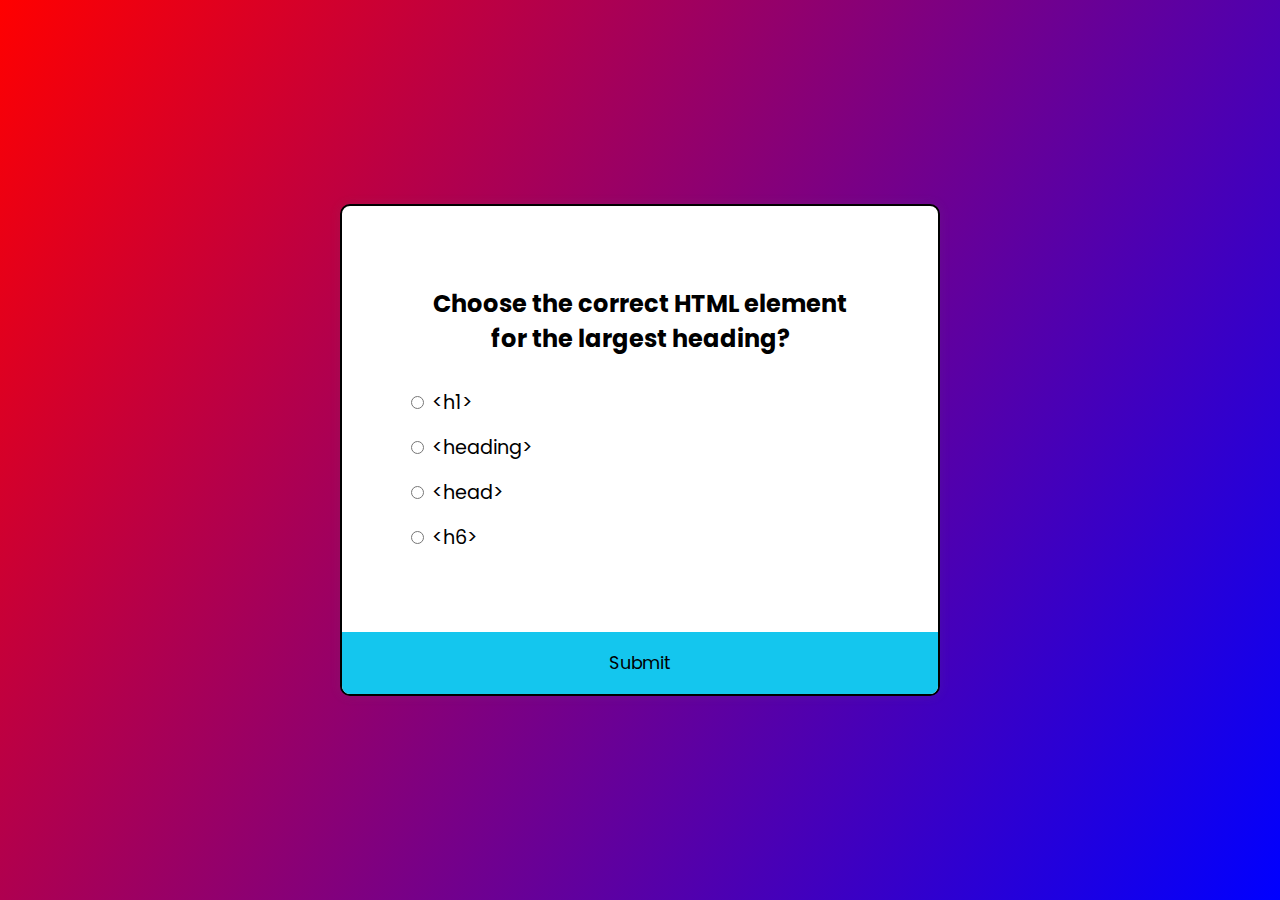
<file: index.html>
<!DOCTYPE html>
<html lang="en">
<head>
    <meta charset="UTF-8">
    <meta http-equiv="X-UA-Compatible" content="IE=edge">
    <meta name="viewport" content="width=device-width, initial-scale=1.0">
    <link rel="stylesheet" href="style.css">
    <title>quiz</title>
</head>
<body>


    <div class="quiz-container" id="quiz">
        <div class="quiz-header">
            <h2 id="question">Question test</h2>
            <ul>
                <li>
                    <input type="radio" name="answer" id="a" class="answer">
                    <label for="a" id="a_text">Answer</label>
                </li>
                <li>
                    <input type="radio" name="answer" id="b" class="answer">
                    <label for="b" id="b_text">Answer</label>
                </li>
                <li>
                    <input type="radio" name="answer" id="c" class="answer">
                    <label for="c" id="c_text">Answer</label>
                </li>
                <li>
                    <input type="radio" name="answer" id="d" class="answer">
                    <label for="d" id="d_text">Answer</label>
                </li>
            </ul>
        </div>
        <button id="submit">Submit</button>
    </div>
    

    <script src="script.js"></script>
</body>
</html>
</file>
<file: style.css>
@import url('https://fonts.googleapis.com/css2?family=Montserrat:wght@400;500;600;700&family=Poppins:wght@200;300;400;500&display=swap');

*{
    box-sizing: border-box;
}
body{
    background-color: pink ;
    background-image: linear-gradient(123deg,red 0%, blue 100%);
    font-family: 'Poppins',sans-serif;
    display: flex;
    align-items: center;
    justify-content: center;
    height: 100vh;
    overflow: hidden;
    margin:0;
}
.quiz-container{
    background-color:#ffffff;
  
    border-radius: 10px;
    box-shadow: 0 0 10px 2px rgba(100,100,100,0.1);
    width:600px;
    overflow: hidden;
    border: 2px solid;
}
.quiz-header{
    padding: 4rem;
}
h2{
    padding: 1rem;
    text-align: center;
    margin:0;
}
ul{
    list-style-type: none;
    padding: 0;
}
ul li{
    font-size: 1.2rem;
    margin: 1rem 0;
}
ul li label{
    cursor: pointer;
}
button{
    background-color: rgb(20, 198, 238);
    color: black;
    border:none;
    display: block;
    width: 100%;
    cursor: pointer;
    font-size: 1.1rem;
    font-family: inherit;
    padding: 1.1rem;
}
button:hover{
    background-color: lightslategray;
}
button:focus{
    outline: none;
    background-color: lightgreen;
}
</file>
